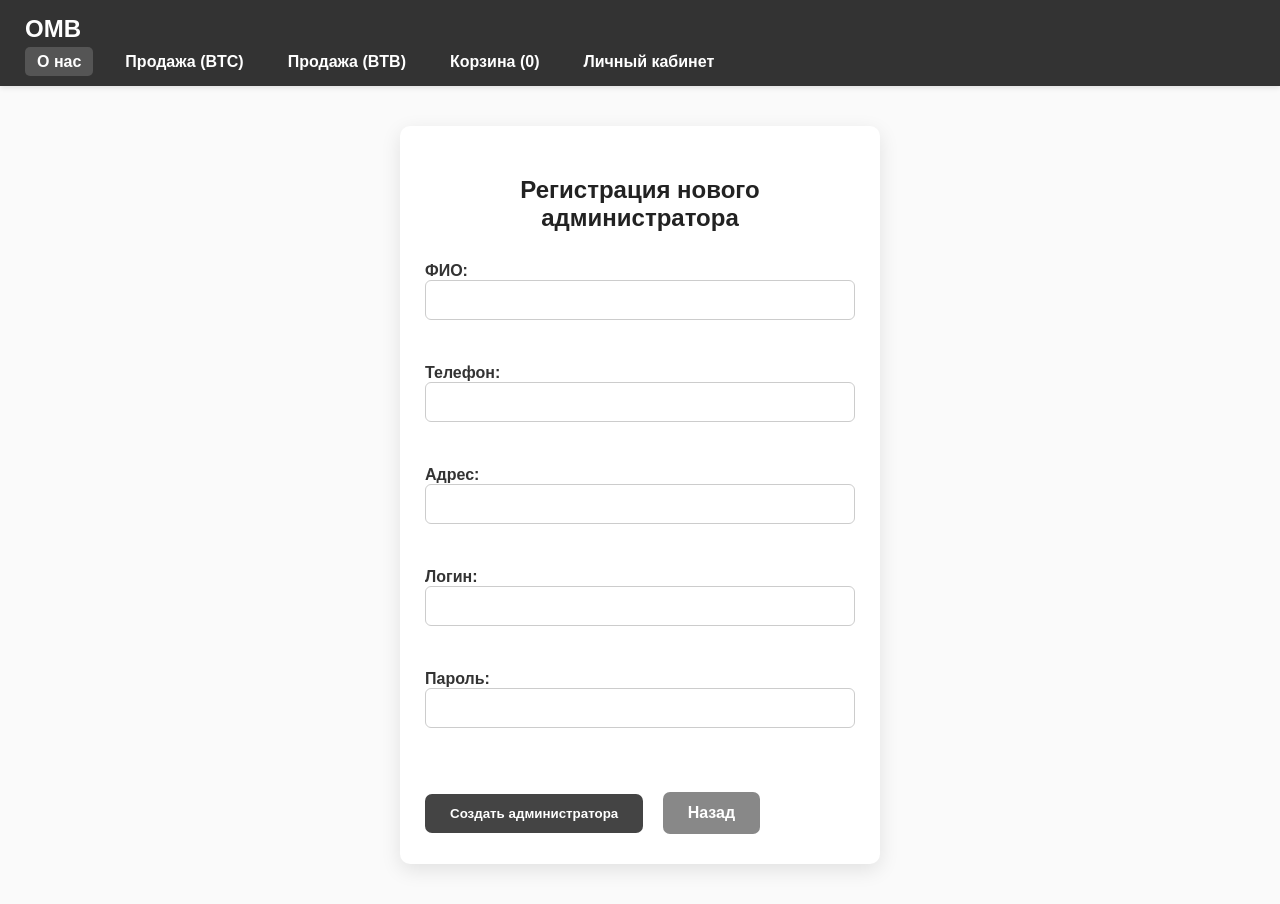
<file: templates/register_admin.html>
<!DOCTYPE html>
<html lang="ru">
<head>
    <meta charset="UTF-8">
    <title>Регистрация администратора</title>
    <link rel="stylesheet" href="/static/register_admin.css">
</head>
<body>
<header>
    <h1>OMB</h1>
    <nav>
        <ul>

            <li><a href="/about" class="active">О нас</a></li>
            <li><a href="/btc">Продажа (BTC)</a></li>
            <li><a href="/btb">Продажа (BTB)</a></li>
            <li><a href="/cart">Корзина (<span id="cart-count">0</span>)</a></li>
            <li><a href="/account">Личный кабинет</a></li>
        </ul>
    </nav>
</header>

<main>
    <h2>Регистрация нового администратора</h2>
    <form method="POST" class="registration-form">
        <label>ФИО:<br><input type="text" name="full_name" required></label><br><br>
        <label>Телефон:<br><input type="number" name="phone" required></label><br><br>
        <label>Адрес:<br><input type="text" name="address" required></label><br><br>
        <label>Логин:<br><input type="text" name="username" required></label><br><br>
        <label>Пароль:<br><input type="password" name="password" required></label><br><br>
        <button type="submit" class="btn-buy">Создать администратора</button>
        <a href="/account" class="btn-close">Назад</a>
    </form>
</main>
</body>
</html>
</file>
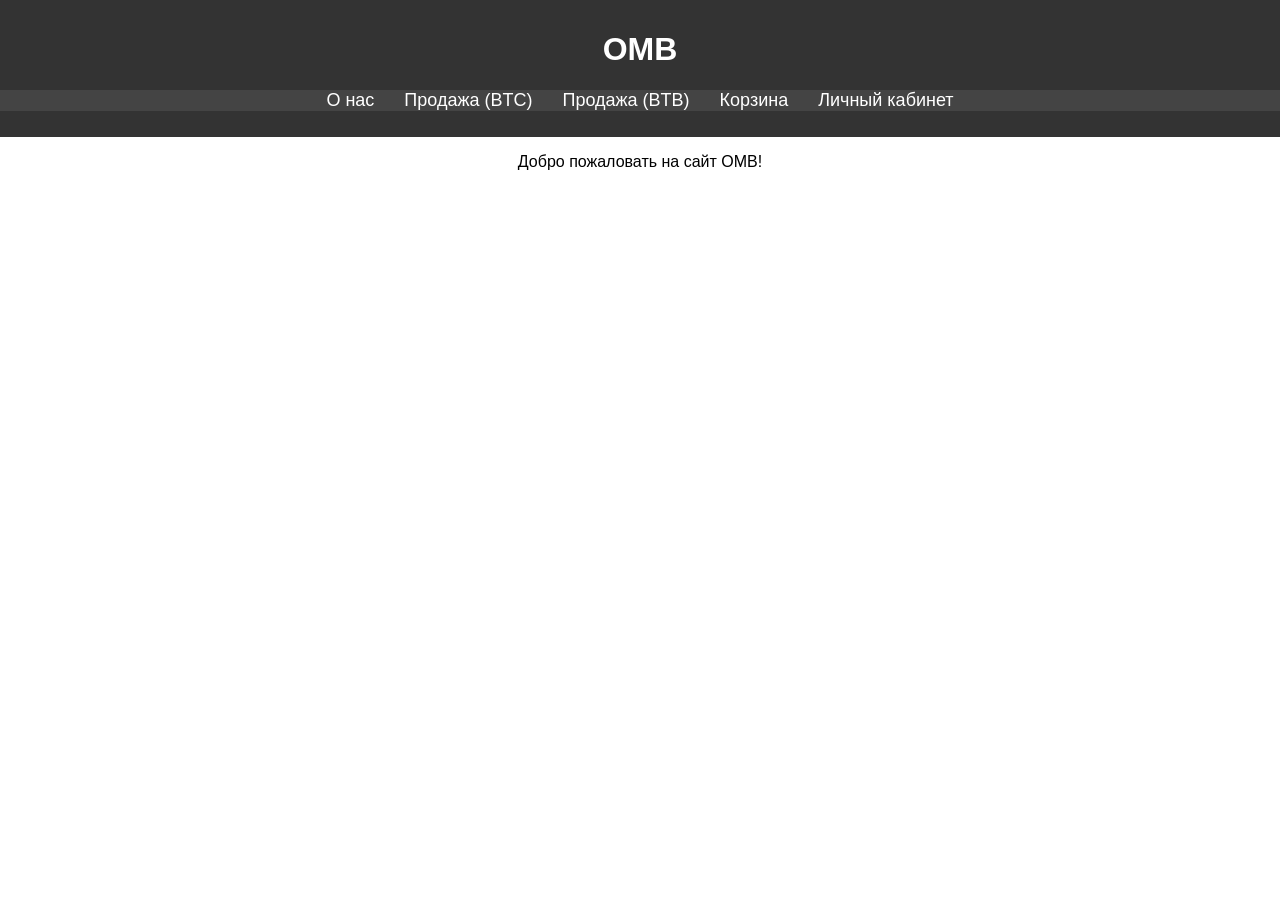
<file: templates/vid/id.html>
<!DOCTYPE html>
<html lang="ru">
<head>
    <meta charset="UTF-8">
    <meta name="viewport" content="width=device-width, initial-scale=1.0">
    <title>OMB</title>
    <link rel="stylesheet" href="/static/styles_1.css">
</head>
<body>
    <header>
        <h1>OMB</h1>
        <nav>
            <ul>
                <li><a href="id.html">О нас</a></li>
                <li><a href="btc.html">Продажа (BTC)</a></li>
                <li><a href="btb.html">Продажа (BTB)</a></li>
                <li><a href="cart.html">Корзина</a></li>
                <li><a href="account.html">Личный кабинет</a></li>
            </ul>
        </nav>
    </header>
    <main>
        <p>Добро пожаловать на сайт OMB!</p>
    </main>
    <script src="/static/script_1.js"></script>
</body>
</html>
</file>
<file: static/register_admin.css>
body {
  font-family: 'Segoe UI', Tahoma, Geneva, Verdana, sans-serif;
  background-color: #fafafa;
  margin: 0;
  padding: 0;
  min-height: 100vh;
  display: flex;
  flex-direction: column;
}

/* Хедер */
header {
  background-color: #333;
  color: white;
  padding: 15px 25px;
  box-shadow: 0 2px 5px rgba(0,0,0,0.1);
}

header h1 {
  margin: 0;
  font-size: 24px;
}

/* Навигация */
nav ul {
  list-style: none;
  display: flex;
  gap: 20px;
  padding: 10px 0 0 0;
  margin: 0;
}

nav ul li a {
  color: white;
  text-decoration: none;
  font-weight: 600;
  padding: 6px 12px;
  border-radius: 5px;
  transition: background-color 0.3s ease;
}

nav ul li a:hover,
nav ul li a.active {
  background-color: #555;
}

/* Основной блок */
main {
  flex-grow: 1;
  max-width: 480px;
  margin: 40px auto;
  background: white;
  padding: 30px 25px;
  border-radius: 10px;
  box-shadow: 0 6px 20px rgba(0,0,0,0.1);
  box-sizing: border-box;
}

/* Заголовок */
main h2 {
  margin-bottom: 30px;
  font-weight: 700;
  color: #222;
  text-align: center;
}

/* Форма */
.registration-form label {
  display: block;
  font-weight: 600;
  color: #333;
  margin-bottom: 8px;
}

.registration-form input[type="text"],
.registration-form input[type="number"],
.registration-form input[type="password"] {
  width: 100%;
  padding: 10px 12px;
  font-size: 16px;
  border: 1.5px solid #ccc;
  border-radius: 6px;
  box-sizing: border-box;
  transition: border-color 0.3s ease;
}

.registration-form input[type="text"]:focus,
.registration-form input[type="number"]:focus,
.registration-form input[type="password"]:focus {
  outline: none;
  border-color: #444;
}

.registration-form button.btn-buy {
  display: inline-block;
  margin-top: 20px;
  background-color: #444;
  color: white;
  font-weight: 700;
  border: none;
  border-radius: 7px;
  padding: 12px 25px;
  cursor: pointer;
  transition: background-color 0.3s ease;
}

.registration-form button.btn-buy:hover {
  background-color: #222;
}

.registration-form a.btn-close {
  display: inline-block;
  margin-top: 20px;
  margin-left: 15px;
  background-color: #888;
  color: white;
  text-decoration: none;
  font-weight: 700;
  border-radius: 7px;
  padding: 12px 25px;
  transition: background-color 0.3s ease;
}

.registration-form a.btn-close:hover {
  background-color: #666;
}
</file>
<file: static/styles_1.css>
body {
    font-family: Arial, sans-serif;
    margin: 0;
    padding: 0;
    text-align: center;
}

header {
    background-color: #333;
    color: white;
    padding: 10px 0;
}

nav ul {
    list-style-type: none;
    padding: 0;
    display: flex;
    justify-content: center;
    background-color: #444;
}

nav ul li {
    margin: 0 15px;
}

nav ul li a {
    color: white;
    text-decoration: none;
    font-size: 18px;
}

nav ul li a:hover {
    text-decoration: underline;
}
</file>
